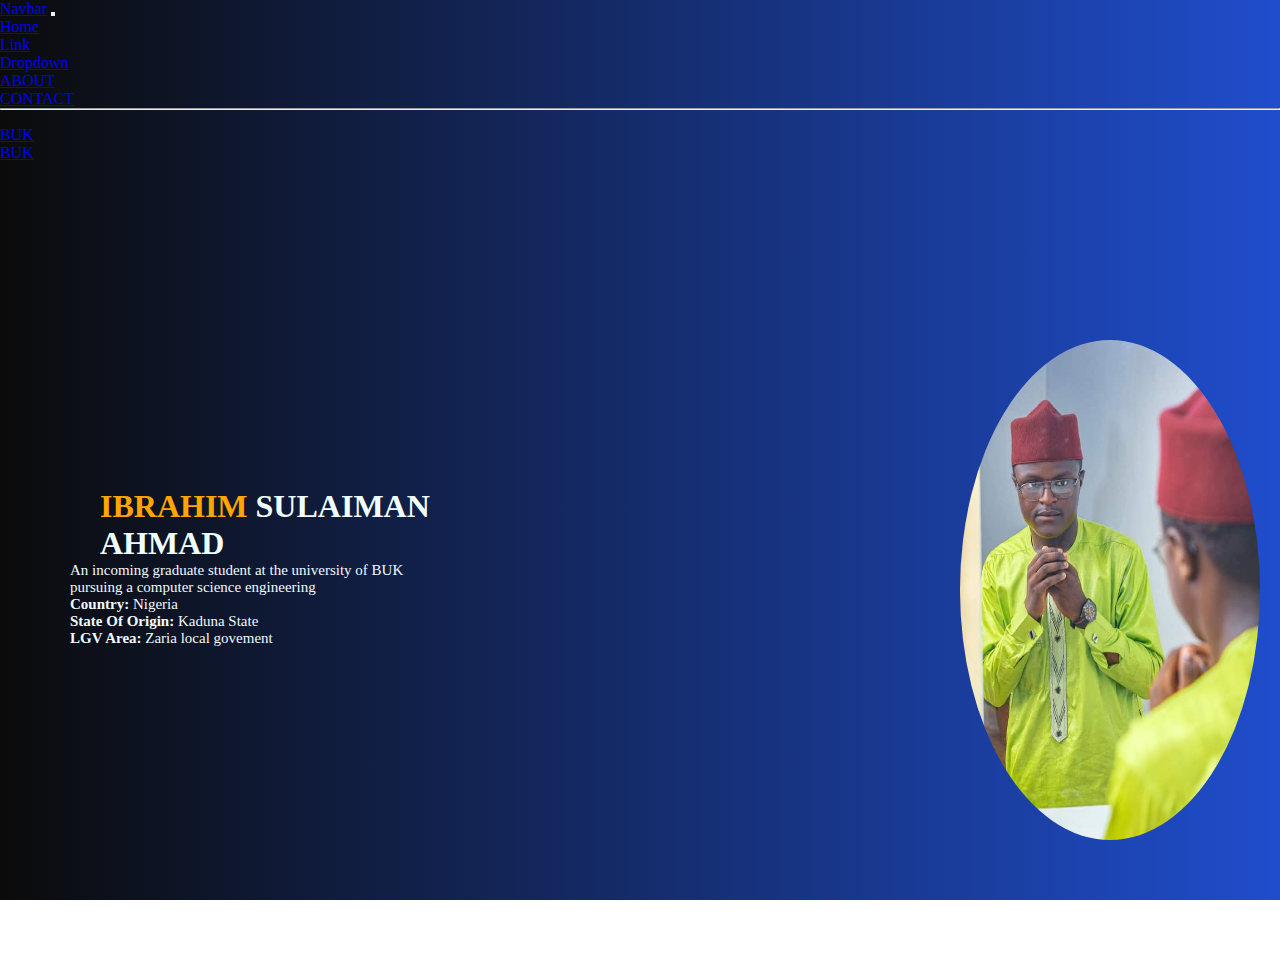
<file: index.html>
<!DOCTYPE html>
<html lang="en">
<head>
    <meta charset="UTF-8">
    <meta http-equiv="X-UA-Compatible" content="IE=edge">
    <meta name="viewport" content="width=device-width, initial-scale=1.0">
    <title>Ib</title>
    <link href="https://cdn.jsdelivr.net/npm/bootstrap@5.0.2/dist/css/bootstrap.min.css" rel="stylesheet"
     integrity="sha384-EVSTQN3/azprG1Anm3QDgpJLIm9Nao0Yz1ztcQTwFspd3yD65VohhpuuCOmLASjC" crossorigin="anonymous">
    </head>
    <style>
        *{
    margin:0;
    padding: 0;
}
.container{
background:linear-gradient(to right,rgb(11, 11, 11),rgb(31, 77, 204));
height: 100vh;
margin: 0;
padding: 0;
}
.text{
    width: 100%;
    height: auto;
}
#king{
    color:orange;
}
header h1 {
    color:azure;
    font-family: Georgia, 'Times New Roman', Times, serif;
    margin-left: 100px;
}
{
    background: green;
}
p{
    font-size: 15px;
    margin-left: 70px;
    color: aliceblue;
}
span{
    font-weight: bold;
}

.bg{
    width: 100%;
    height: 90vh;
    display: flex;
    align-items: center;
    justify-content: center;
    overflow: hidden;
}
.photo{
    width:auto;
    height: auto;
    border-radius: 50%;
    position: relative;
    float: right;
    margin-top: 50px;
    margin-right: 20px;
    
}
img{
    width: fit-content;
    border-radius: 50%;
    height: 500px;
    width: 300px;

}
    </style>
<body>
    <div class="container">
        
    <div class="nav">
        <nav class="navbar navbar-expand-lg navbar-light bg-light">
            <div class="container-fluid">
              <a class="navbar-brand" href="#">Navbar</a>
              <button class="navbar-toggler" type="button" data-bs-toggle="collapse" data-bs-target="#navbarSupportedContent" aria-controls="navbarSupportedContent" aria-expanded="false" aria-label="Toggle navigation">
                <span class="navbar-toggler-icon"></span>
              </button>
              <div class="collapse navbar-collapse" id="navbarSupportedContent">
                <ul class="navbar-nav me-auto mb-2 mb-lg-0">
                  <li class="nav-item">
                    <a class="nav-link active" aria-current="page" href="#">Home</a>
                  </li>
                  <li class="nav-item">
                    <a class="nav-link" href="#">Link</a>
                  </li>
                  <li class="nav-item dropdown">
                    <a class="nav-link dropdown-toggle" href="#" id="navbarDropdown" role="button" data-bs-toggle="dropdown" aria-expanded="false">
                      Dropdown
                    </a>
                    <ul class="dropdown-menu" aria-labelledby="navbarDropdown">
                      <li><a class="dropdown-item" href="#">ABOUT</a></li>
                      <li><a class="dropdown-item" href="#">CONTACT</a></li>
                      <li><hr class="dropdown-divider"></li>
                      <li><a class="dropdown-item" href="#">BUK</a></li>
                    </ul>
                  </li>
                  <li class="nav-item">
                    <a class="nav-link disabled" href="#" tabindex="-1" aria-disabled="true">BUK</a>
                  </li>
                </ul>
              </div>
          </div>
          </nav>    
    </div>
    
    <div class="bg">
      <div class="text">
        <header><h1><b></b><span id="king">IBRAHIM</span> SULAIMAN<br> AHMAD</b></h1></header>
        <p>An incoming graduate student at the university of BUK<br>pursuing a computer science engineering</p>
      <p><span>Country:</span> Nigeria<br>
       <span>State Of Origin:</span> Kaduna State<br>
       <span>LGV Area:</span> Zaria local govement

      </p>
      </div>
    <div class="photo">
      <img src="ibmg.jpg">
    </div>
          </div>

    </body>
</html>
</file>
<file: style.css>
*{
    margin:0;
    padding: 0;
}
.container{
background:linear-gradient(to right,rgb(11, 11, 11),rgb(31, 77, 204));
height: 100vh;
margin: 0;
padding: 0;
}
.text{
    width: 100%;
    height: auto;
}
#king{
    color:orange;
}
header h1 {
    color:azure;
    font-family: Georgia, 'Times New Roman', Times, serif;
    margin-left: 100px;
}
{
    background: green;
}
p{
    font-size: 15px;
    margin-left: 70px;
    color: aliceblue;
}
span{
    font-weight: bold;
}

.bg{
    width: 100%;
    height: 90vh;
    display: flex;
    align-items: center;
    justify-content: center;
    overflow: hidden;
}
.photo{
    width:auto;
    height: auto;
    border-radius: 50%;
    position: relative;
    float: right;
    margin-top: 50px;
    margin-right: 20px;
    
}
img{
    width: fit-content;
    border-radius: 50%;
    height: 500px;
    width: 300px;

}
</file>
